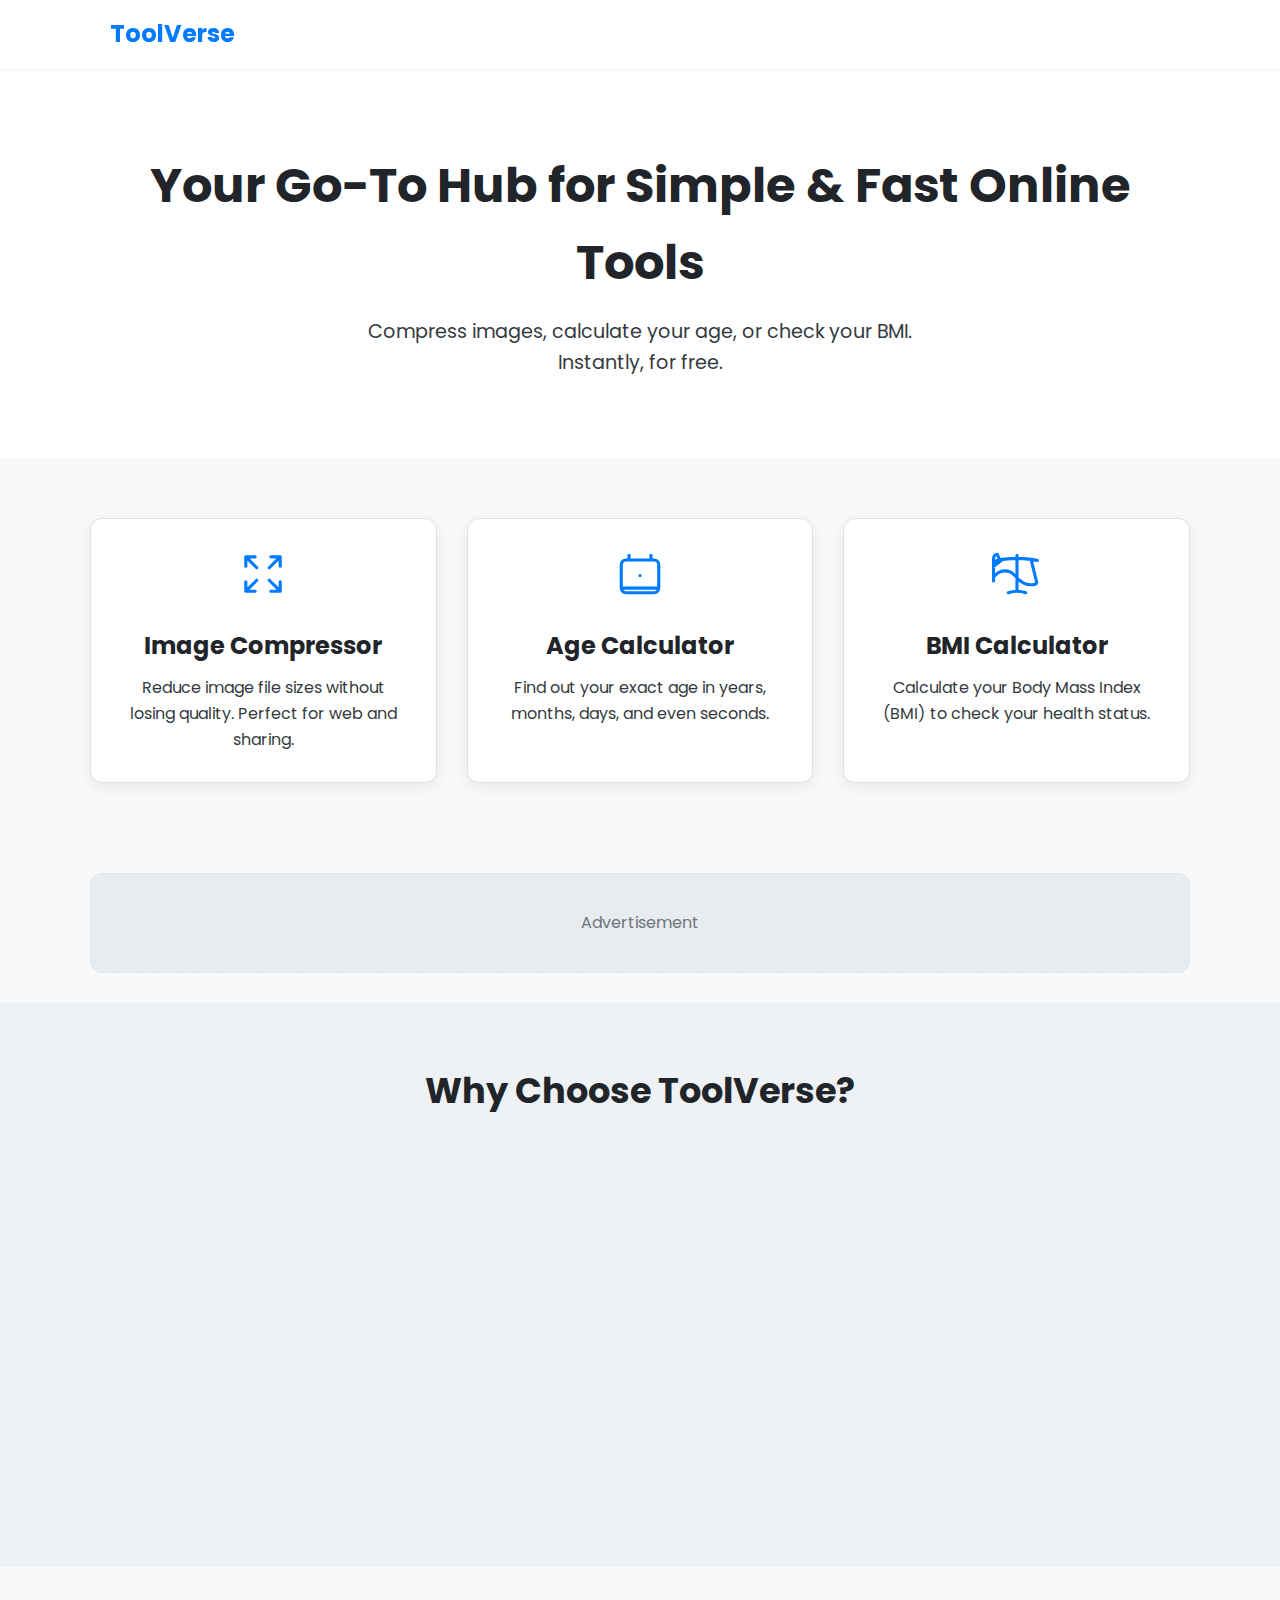
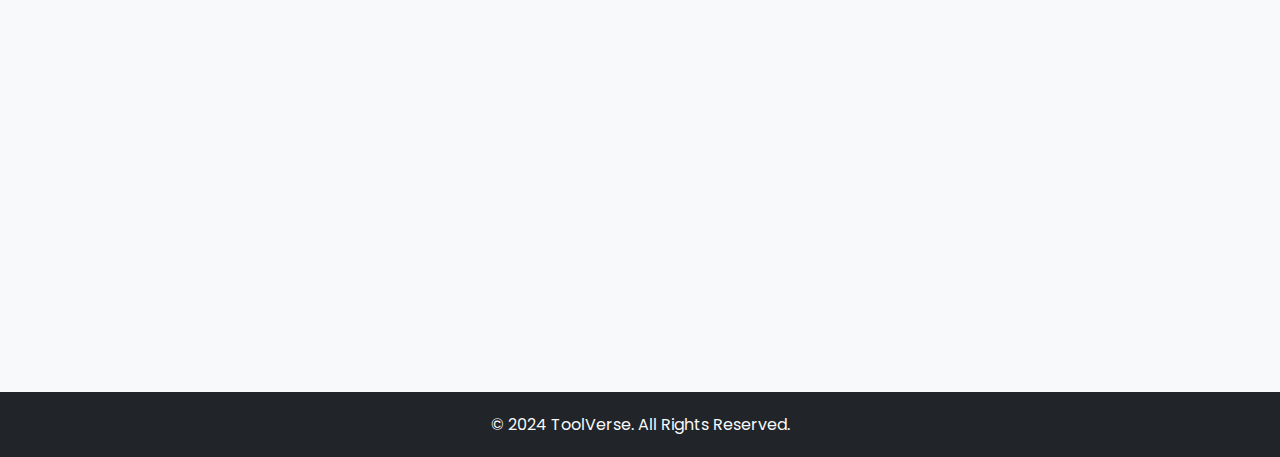
<file: index.html>
<!DOCTYPE html>
<html lang="en">
<head>
    <meta charset="UTF-8">
    <meta name="viewport" content="width=device-width, initial-scale=1.0">

    <!-- SEO Meta Tags -->
    <title>ToolVerse - Free Online Image Compressor, Age & BMI Calculator</title>
    <meta name="description" content="A collection of free, fast, and easy-to-use online tools, including a powerful image compressor, an accurate age calculator, and a simple BMI calculator.">
    <meta name="keywords" content="image compressor, age calculator, bmi calculator, free tools, online tools, web tools, responsive, fast, seo">
    <meta name="author" content="ToolVerse">
    <link rel="canonical" href="https://yourwebsite.com/">

    <!-- Open Graph / Facebook Meta Tags -->
    <meta property="og:type" content="website">
    <meta property="og:url" content="https://yourwebsite.com/">
    <meta property="og:title" content="ToolVerse - Free Online Image Compressor, Age & BMI Calculator">
    <meta property="og:description" content="Fast, free, and user-friendly online tools for everyday needs.">
    <meta property="og:image" content="https://yourwebsite.com/assets/og-image.png"> <!-- URL to a preview image -->

    <!-- Twitter Meta Tags -->
    <meta property="twitter:card" content="summary_large_image">
    <meta property="twitter:url" content="https://yourwebsite.com/">
    <meta property="twitter:title" content="ToolVerse - Free Online Image Compressor, Age & BMI Calculator">
    <meta property="twitter:description" content="Fast, free, and user-friendly online tools for everyday needs.">
    <meta property="twitter:image" content="https://yourwebsite.com/assets/og-image.png"> <!-- URL to a preview image -->

    <!-- Favicon -->
    <link rel="icon" href="favicon.ico" type="image/x-icon">

    <!-- Google Fonts -->
    <link rel="preconnect" href="https://fonts.googleapis.com">
    <link rel="preconnect" href="https://fonts.gstatic.com" crossorigin>
    <link href="https://fonts.googleapis.com/css2?family=Poppins:wght@300;400;600;700&display=swap" rel="stylesheet">

    <!-- Stylesheet -->
    <link rel="stylesheet" href="style.css">
</head>
<body>

    <header>
        <nav class="container">
            <a href="#" class="logo">ToolVerse</a>
            <!-- <a href="#" class="nav-button">More Tools</a> -->
        </nav>
    </header>

    <main>
        <!-- Hero Section -->
        <section class="hero">
            <div class="container">
                <h1>Your Go-To Hub for Simple & Fast Online Tools</h1>
                <p class="subtitle">Compress images, calculate your age, or check your BMI. Instantly, for free.</p>
            </div>
        </section>

        <!-- Tools Grid Section -->
        <section class="tools-section container">
            <div class="tools-grid">
                <!-- Image Compressor Tool Card -->
                <a href="/image-compressor" class="tool-card">
                    <div class="tool-icon">
                        <svg xmlns="http://www.w3.org/2000/svg" fill="none" viewBox="0 0 24 24" stroke-width="1.5" stroke="currentColor">
                            <path stroke-linecap="round" stroke-linejoin="round" d="M3.75 3.75v4.5m0-4.5h4.5m-4.5 0L9 9M3.75 20.25v-4.5m0 4.5h4.5m-4.5 0L9 15M20.25 3.75h-4.5m4.5 0v4.5m0-4.5L15 9m5.25 11.25h-4.5m4.5 0v-4.5m0 4.5L15 15" />
                        </svg>
                    </div>
                    <h3>Image Compressor</h3>
                    <p>Reduce image file sizes without losing quality. Perfect for web and sharing.</p>
                </a>
                
                <!-- Age Calculator Tool Card -->
                <a href="/age-calculator" class="tool-card">
                    <div class="tool-icon">
                        <svg xmlns="http://www.w3.org/2000/svg" fill="none" viewBox="0 0 24 24" stroke-width="1.5" stroke="currentColor">
                            <path stroke-linecap="round" stroke-linejoin="round" d="M6.75 3v2.25M17.25 3v2.25M3 18.75V7.5a2.25 2.25 0 012.25-2.25h13.5A2.25 2.25 0 0121 7.5v11.25m-18 0A2.25 2.25 0 005.25 21h13.5A2.25 2.25 0 0021 18.75m-18 0h18M12 12.75h.008v.008H12v-.008z" />
                        </svg>
                    </div>
                    <h3>Age Calculator</h3>
                    <p>Find out your exact age in years, months, days, and even seconds.</p>
                </a>

                <!-- BMI Calculator Tool Card -->
                <a href="/bmi-calculator" class="tool-card">
                    <div class="tool-icon">
                        <svg xmlns="http://www.w3.org/2000/svg" fill="none" viewBox="0 0 24 24" stroke-width="1.5" stroke="currentColor">
                           <path stroke-linecap="round" stroke-linejoin="round" d="M12 3v17.25m0 0c-1.472 0-2.882.265-4.185.75M12 20.25c1.472 0 2.882.265 4.185.75M18.75 4.97A48.416 48.416 0 0012 4.5c-2.291 0-4.545.16-6.75.47m13.5 0c1.01.143 2.01.317 3 .52m-3-.52l2.62 10.726c.122.499-.106 1.028-.589 1.202a5.988 5.988 0 01-2.036.243c-2.132 0-4.14-.817-5.617-2.25l-2.66-2.66a6 6 0 00-8.486 0l-2.66 2.66c-1.476 1.433-3.485 2.25-5.617 2.25a5.988 5.988 0 01-2.036-.243c-.483-.174-.711-.703-.59-1.202L5.25 4.97m13.5 0M5.25 4.97c-1.01.143-2.01.317-3 .52M3.75 5.491c-1.594.39-3.266.906-4.912 1.5C-1.914 7.324.75 15.34.75 15.34V4.491c0-1.021.794-1.853 1.801-1.954Z" />
                        </svg>
                    </div>
                    <h3>BMI Calculator</h3>
                    <p>Calculate your Body Mass Index (BMI) to check your health status.</p>
                </a>
            </div>
        </section>

        <!-- Ad Section -->
        <section class="ads-section container">
            <div class="ad-placeholder">
                <span class="ad-text">Advertisement</span>
                <!-- Your ad network code (e.g., Google AdSense) goes here -->
                <!-- <script async src="..."></script> -->
            </div>
        </section>

        <!-- Features Section -->
        <section class="features-section">
            <div class="container">
                <h2 class="section-title">Why Choose ToolVerse?</h2>
                <div class="features-grid">
                    <div class="feature-item">
                        <h3>Fast & Efficient</h3>
                        <p>Our tools are optimized for speed, giving you results in an instant.</p>
                    </div>
                    <div class="feature-item">
                        <h3>100% Free</h3>
                        <p>No subscriptions, no hidden fees. All our tools are completely free to use.</p>
                    </div>
                    <div class="feature-item">
                        <h3>User-Friendly</h3>
                        <p>Clean, simple interfaces that anyone can use without a learning curve.</p>
                    </div>
                    <div class="feature-item">
                        <h3>Secure & Private</h3>
                        <p>We respect your privacy. Files and data are not stored on our servers.</p>
                    </div>
                </div>
            </div>
        </section>

        <!-- SEO Content Section -->
        <section class="seo-content container">
            <h2 class="section-title">About Our Free Web Tools</h2>
            <p>At ToolVerse, we believe in providing simple solutions to common digital problems. Our <strong>image compressor</strong> is perfect for web developers, bloggers, and anyone looking to reduce image file sizes for faster-loading websites without a noticeable drop in quality. The <strong>age calculator</strong> is a fun and useful tool to determine your precise age down to the day, helping with applications, milestones, and curiosity. Finally, our <strong>BMI calculator</strong> provides a quick health check based on your height and weight, offering a starting point for your fitness journey. All tools are designed to be fast, responsive, and accessible on any device.</p>
        </section>

    </main>

    <footer>
        <div class="container">
            <p>© 2024 ToolVerse. All Rights Reserved.</p>
        </div>
    </footer>

    <!-- JavaScript File -->
    <script src="script.js"></script>

</body>
</html>
</file>
<file: style.css>
/* --- CSS Variables --- */
:root {
    --primary-color: #007bff;
    --primary-hover-color: #0056b3;
    --background-color: #f8f9fa;
    --card-background: #ffffff;
    --text-color: #343a40;
    --heading-color: #212529;
    --border-color: #dee2e6;
    --shadow: 0 4px 15px rgba(0, 0, 0, 0.07);
    --border-radius: 12px;
}

/* --- Base & Reset --- */
*, *::before, *::after {
    box-sizing: border-box;
    margin: 0;
    padding: 0;
}

html {
    scroll-behavior: smooth;
}

body {
    font-family: 'Poppins', sans-serif;
    background-color: var(--background-color);
    color: var(--text-color);
    line-height: 1.6;
}

/* --- Utility --- */
.container {
    max-width: 1100px;
    margin: 0 auto;
    padding: 0 20px;
}

.section-title {
    text-align: center;
    font-size: 2.2rem;
    color: var(--heading-color);
    margin-bottom: 40px;
}

/* --- Header --- */
header {
    background-color: var(--card-background);
    padding: 15px 0;
    box-shadow: 0 2px 4px rgba(0, 0, 0, 0.05);
    position: sticky;
    top: 0;
    z-index: 1000;
}

nav {
    display: flex;
    justify-content: space-between;
    align-items: center;
}

.logo {
    font-size: 1.5rem;
    font-weight: 700;
    color: var(--primary-color);
    text-decoration: none;
}

/* --- Hero Section --- */
.hero {
    text-align: center;
    padding: 80px 0;
    background-color: var(--card-background);
}

.hero h1 {
    font-size: 3rem;
    font-weight: 700;
    color: var(--heading-color);
    margin-bottom: 15px;
}

.hero .subtitle {
    font-size: 1.2rem;
    color: var(--text-color);
    max-width: 600px;
    margin: 0 auto;
}

/* --- Tools Section --- */
.tools-section {
    padding: 60px 0;
}

.tools-grid {
    display: grid;
    grid-template-columns: repeat(auto-fit, minmax(280px, 1fr));
    gap: 30px;
}

.tool-card {
    background-color: var(--card-background);
    border-radius: var(--border-radius);
    padding: 30px;
    text-align: center;
    text-decoration: none;
    color: var(--text-color);
    box-shadow: var(--shadow);
    transition: transform 0.3s ease, box-shadow 0.3s ease;
    border: 1px solid var(--border-color);
}

.tool-card:hover {
    transform: translateY(-8px);
    box-shadow: 0 8px 25px rgba(0, 0, 0, 0.1);
}

.tool-icon {
    margin-bottom: 20px;
}

.tool-icon svg {
    width: 50px;
    height: 50px;
    color: var(--primary-color);
}

.tool-card h3 {
    font-size: 1.5rem;
    color: var(--heading-color);
    margin-bottom: 10px;
}

/* --- Ads Section --- */
.ads-section {
    padding: 30px 0;
}

.ad-placeholder {
    display: flex;
    align-items: center;
    justify-content: center;
    height: 100px; /* Standard banner ad height */
    width: 100%;
    background-color: #e9ecef;
    border: 1px dashed var(--border-color);
    border-radius: var(--border-radius);
}

.ad-text {
    color: #6c757d;
    font-size: 1rem;
}

/* --- Features Section --- */
.features-section {
    background-color: #eef2f5; /* A slightly different background */
    padding: 60px 0;
}

.features-grid {
    display: grid;
    grid-template-columns: repeat(auto-fit, minmax(250px, 1fr));
    gap: 30px;
}

.feature-item {
    background: var(--card-background);
    padding: 25px;
    border-radius: var(--border-radius);
    box-shadow: var(--shadow);
    border-top: 4px solid var(--primary-color);
}

.feature-item h3 {
    margin-bottom: 10px;
    font-size: 1.2rem;
    color: var(--heading-color);
}

/* --- SEO Content Section --- */
.seo-content {
    padding: 60px 0;
    line-height: 1.8;
}

.seo-content p {
    max-width: 800px;
    margin: 0 auto;
    text-align: center;
}

/* --- Footer --- */
footer {
    background-color: var(--heading-color);
    color: var(--background-color);
    text-align: center;
    padding: 20px 0;
}

/* --- Animations on Scroll --- */
.tool-card, .feature-item, .seo-content {
    opacity: 0;
    transform: translateY(20px);
    transition: opacity 0.5s ease-out, transform 0.5s ease-out;
}

.tool-card.visible, .feature-item.visible, .seo-content.visible {
    opacity: 1;
    transform: translateY(0);
}

/* --- Responsive Design --- */
@media (max-width: 768px) {
    .hero h1 {
        font-size: 2.5rem;
    }

    .hero .subtitle {
        font-size: 1rem;
    }
    
    .section-title {
        font-size: 1.8rem;
    }
}

@media (max-width: 480px) {
    body {
        line-height: 1.5;
    }

    .hero h1 {
        font-size: 2rem;
    }
    
    .tools-grid {
        gap: 20px;
    }

    .tool-card {
        padding: 25px;
    }
}
</file>
